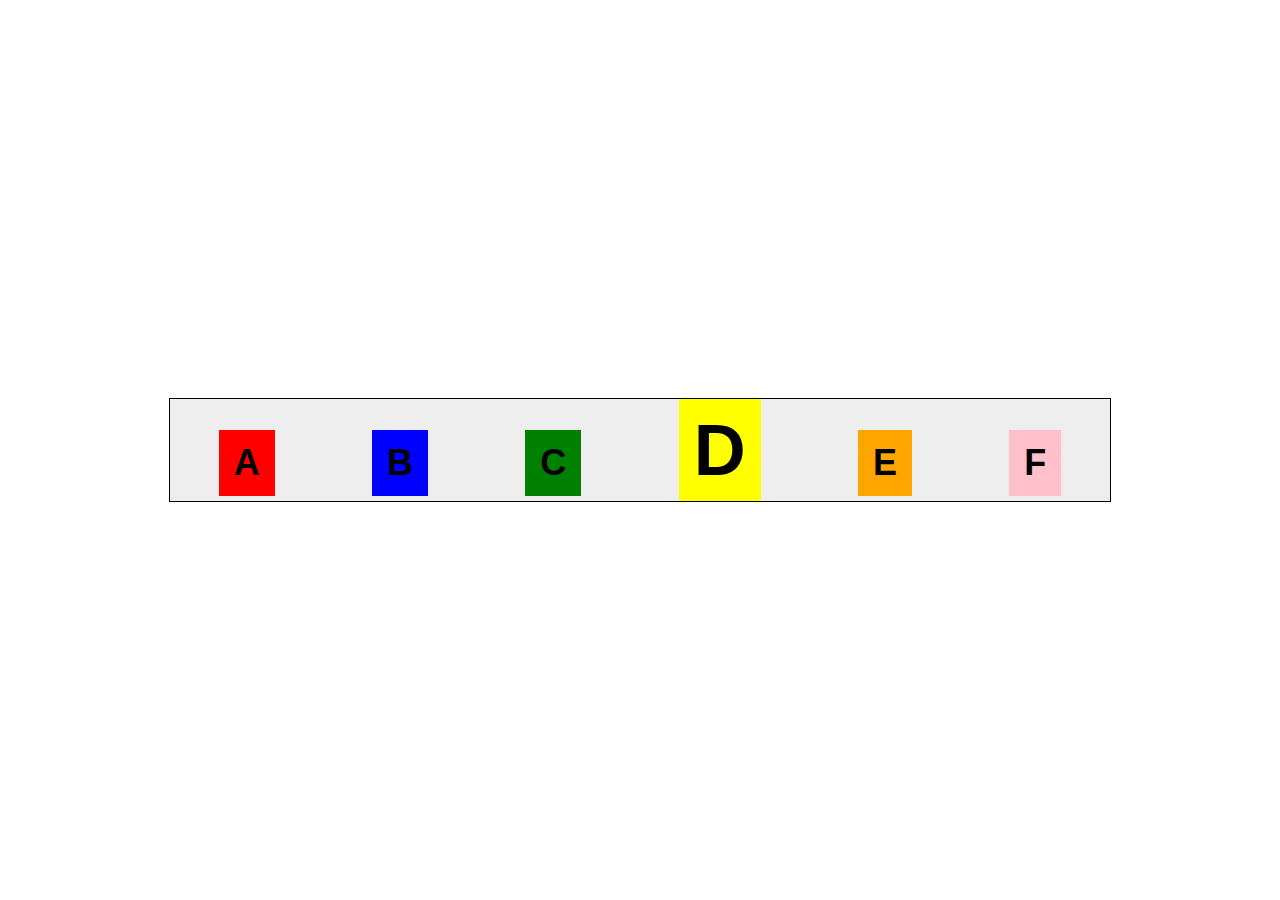
<file: index.html>
<!DOCTYPE html>
<html lang="en">
<head>
    <meta charset="UTF-8">
    <meta name="viewport" content="width=device-width, initial-scale=1.0">
    <title>Document</title>
    <link rel="stylesheet" href="css/reset.css">
    <link rel="stylesheet" href="css/styles.css">
</head>
<body>
   <ul class="flex">
       <li class="a">A</li>
       <li class="b">B</li>
       <li class="c">C</li>
       <li class="d">D</li>
       <li class="e">E</li>
       <li class="f">F</li>
   </ul> 
</body>
</html>
</file>
<file: css/styles.css>
ul.flex{
    min-width: 940px;
    margin: 30px;
    border: 1px solid #000;
    background-color: #eee;
}

li{
    font-family: Arial, Helvetica, sans-serif;
    font-size: 36px;
    font-weight: bold;
    padding: 15px;
}

.a{
    background-color: red;
}

.b{
    background-color: blue;
}

.c{
    background-color: green;
}

.d{
    background-color: yellow;
    font-size: 72px;
}

.e{
    background-color: orange;
}

.f{
    background-color: pink;
}

/* flex */
/*Flexbox responds to the content and their width first, then it distriutes the leftover space.*/

ul.flex{
    display: flex;
    /* justify-content deals with leftover spacing on the main axis. */
    justify-content: flex-start;
    justify-content: flex-end;
    justify-content: space-between;
    justify-content: space-around;

    /* align-items property distributes space on the cross axis. The tallest item defines
        the height of the whole row and by default, all other items will stretch to fit.*/
    align-items: stretch; /*Default property*/
    align-items: flex-start;
    align-items: flex-end;
    align-items: center;
    align-items: baseline;
}

/* center the ul container perfectly on the page */
body{
    display: flex;
    justify-content: center;
    align-items: center;
    /*reset specific*/
    min-height: 100vh;
}
</file>
